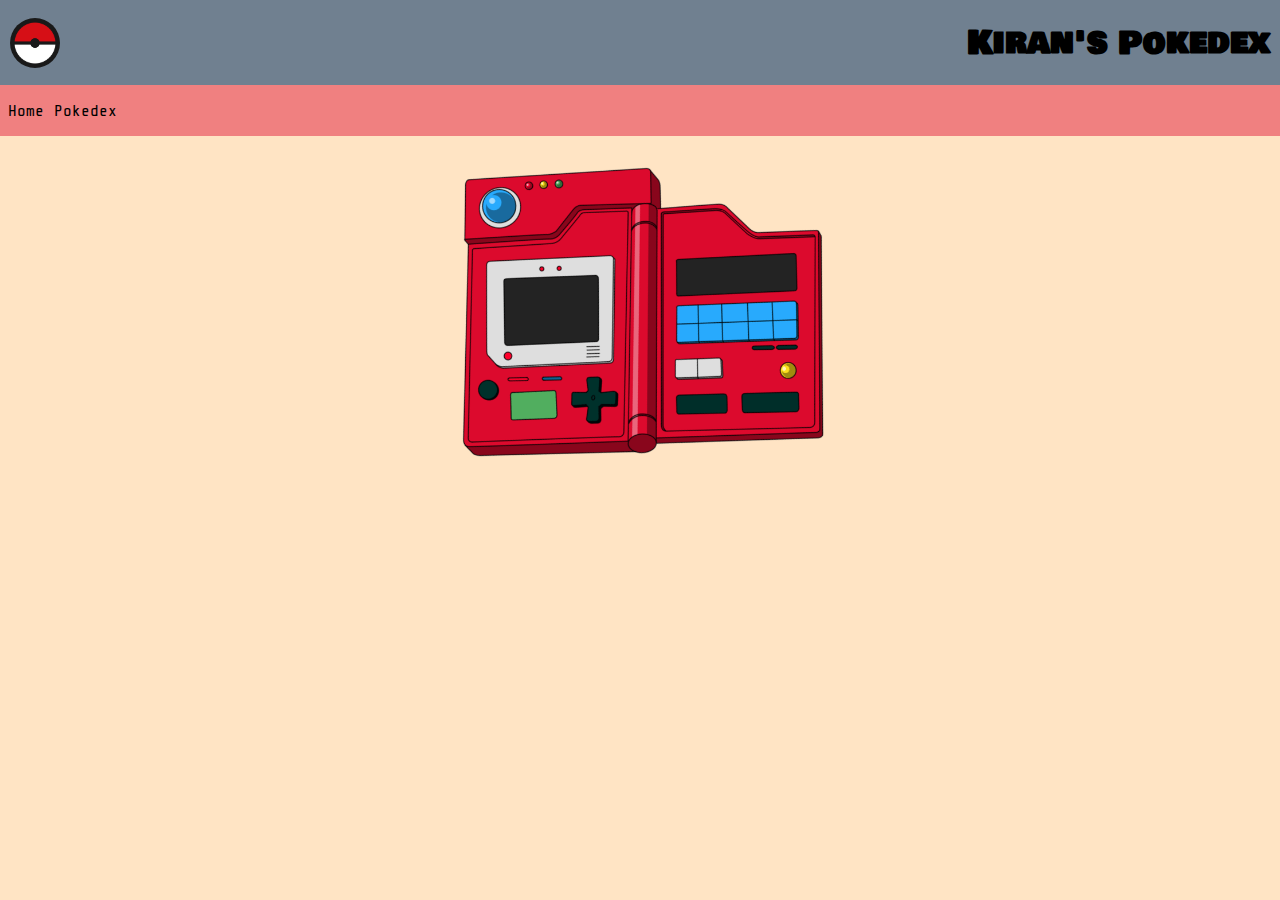
<file: index.html>
<!DOCTYPE html>
<html lang="en">

<head>
    <meta charset="UTF-8">
    <meta name="viewport" content="width=device-width, initial-scale=1.0">
    <meta http-equiv="X-UA-Compatible" content="ie=edge">
    <link rel="stylesheet" href="style.css">
    <link href="https://fonts.googleapis.com/css?family=Bowlby+One+SC|Share+Tech+Mono&display=swap" rel="stylesheet">
    <title>Kiran's Pokedex</title>
</head>

<body>
    
    
    
        

    <script type="module" src="./mainIndex/index.js"></script>
</body>

</html>
</file>
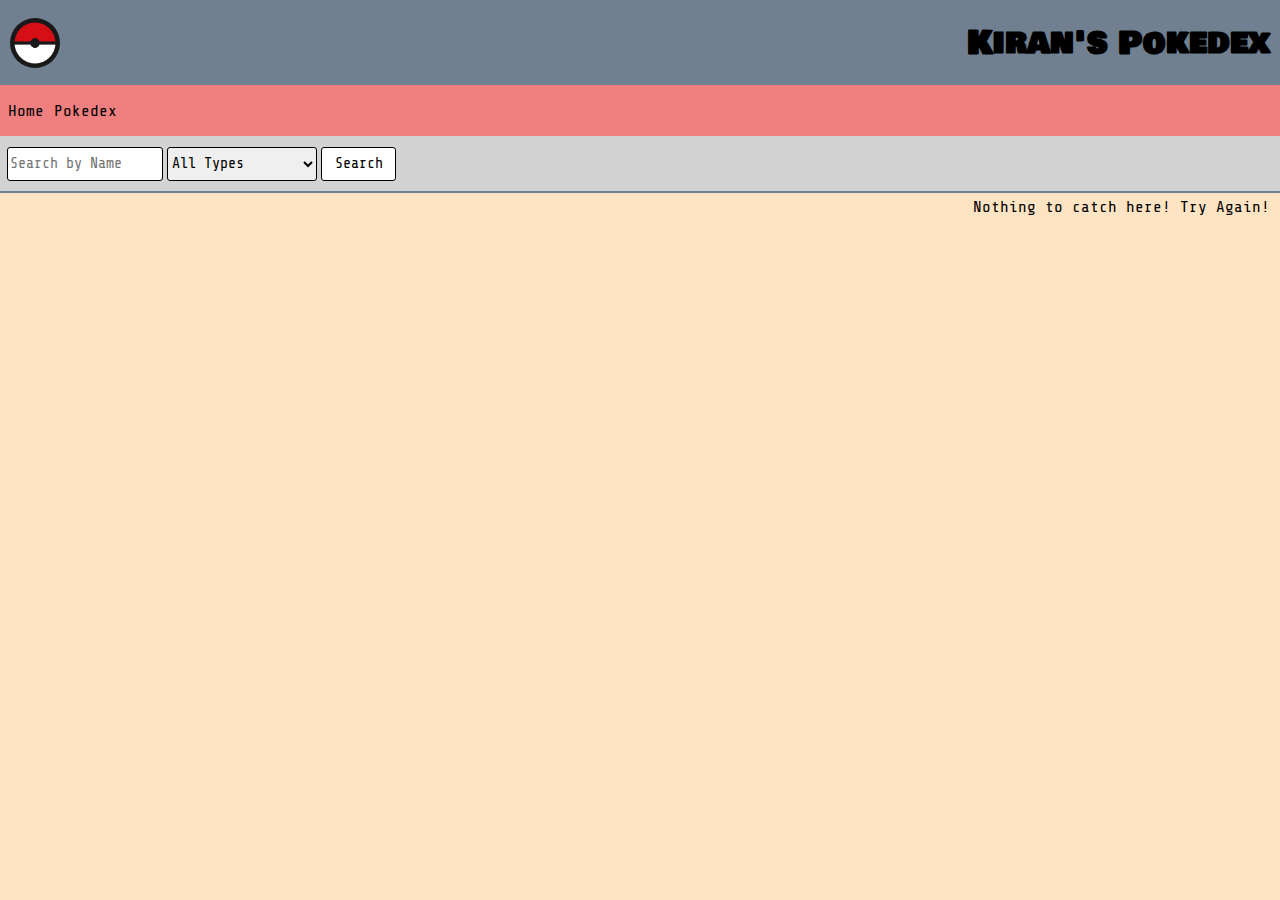
<file: pokedex.html>
<!DOCTYPE html>
<html lang="en">

<head>
    <meta charset="UTF-8">
    <meta name="viewport" content="width=device-width, initial-scale=1.0">
    <meta http-equiv="X-UA-Compatible" content="ie=edge">
    <link rel="stylesheet" href="pokedex.css">
    <link href="https://fonts.googleapis.com/css?family=Bowlby+One+SC|Share+Tech+Mono&display=swap" rel="stylesheet">
    <title>Kiran's Pokedex</title>
</head>

<body>
    
    <script type="module" src="./comps/index.js"></script>
</body>

</html>
</file>
<file: style.css>
html{
    margin: 0;
    background-color: bisque;
}

body{
    margin: 0;
}

#logo{
    height: 50px;
    border-radius: 100%;
}

header{
    height: 65px;
    background-color: slategrey;
    display: flex;
    justify-content: center;
    align-items: center;
    padding: 5px;
}

header > #pokedex-name{
    display: none;
    font-family: 'Bowlby One SC', cursive;
}

nav{
    background-color: lightcoral;
    height: 45px;
    display: flex;
    justify-content: space-between;
    align-items: center;
    padding: 3px;
    font-family: 'Share Tech Mono', monospace;
}

input{
    height: 30px;
    width: 175px;
    font-size: 15px;
    border-radius: 3px;
    border: 1px solid black;
    font-family: 'Share Tech Mono', monospace;
}

h1{
    font-family: 'Bowlby One SC', cursive;
}

#logo2{
    height: 300px;
}

a{
    text-decoration: none;
    color: black;
}

main{
    display: flex;
    justify-content: center;
    align-items: center;
    margin: 20px;
}

@media screen and (min-width: 900px){
    header{
        justify-content: space-between;
        padding: 10px;
    }

    header > #pokedex-name{
        display: contents;
    }

    nav{
        justify-content: flex-start;
    }

    a{
        margin: 5px;
    }
}
</file>
<file: pokedex.css>
html{
    margin: 0;
    height: 100%;
}

body{
    margin: 0;
    font-family: 'Share Tech Mono', monospace;
    background-color: bisque;
}

#logo{
    height: 50px;
    border-radius: 100%;
}

a{
    text-decoration: none;
    color: black;
}

.paging{
    margin: 5px;
    text-align: center;
}



header{
    height: 65px;
    background-color: slategrey;
    display: flex;
    justify-content: center;
    align-items: center;
    padding: 5px;
}

header > #pokedex-name{
    display: none;
    font-family: 'Bowlby One SC', cursive;
}

nav{
    background-color: lightcoral;
    height: 45px;
    display: flex;
    justify-content: space-between;
    align-items: center;
    padding: 3px;
}

input{
    height: 30px;
    width: 150px;
    font-size: 15px;
    border-radius: 3px;
    border: 1px solid black;
    font-family: 'Share Tech Mono', monospace;
}

select{
    height: 34px;
    width: 150px;
    font-size: 15px;
    border-radius: 3px;
    border: 1px solid black;
    font-family: 'Share Tech Mono', monospace;
}

#search-button{
    height: 34px;
    width: 75px;
    font-size: 15px;
    background-color: white;
    border-radius: 3px;
    border: 1px solid black;
    font-family: 'Share Tech Mono', monospace;
}

input, select, #search-button{
    margin: 2px;
}

.param{
    padding: 5px;
    height: 45px;
    background-color: lightgrey;
    border-bottom: 2px solid slategrey;
    display: flex;
    justify-content: center;
    align-items: center;
}

.poke-photo{
    height: 150px;
    width: 150px;
    margin-left: 0;
}

.pokebox{
    display: flex;
    flex-direction: column;
    justify-content: center;
    align-items: center;
    padding: 10px;
}

.poke-box{
    height: 185px;
    width: 355px;
    padding: 5px;
    margin: 5px;
    background-color: slategrey;
    display: flex;
    justify-content: space-around;
    align-items: center;
}

#poke-name{
    font-size: 18px;
}

.poke-desc{
    text-align: center;
    font-size: 13px;
    width: 300px;
    padding: 20px;
}

@media screen and (min-width: 900px){
    header{
        justify-content: space-between;
        padding: 10px;
    }

    header > #pokedex-name{
        display: contents;
    }

    .pokebox{
        flex-flow: row wrap;
        justify-content: space-around;
    }

    .poke-box{
        margin: 10px;
        width: 375px;
        height: 200px;
    }

    nav{
        justify-content: flex-start;
    }

    a{
        margin: 5px;
    }

    .poke-desc{
        font-size: 13px;
    }

    .param{
        justify-content: flex-start;
    }

    .paging{
        text-align: right;
    }

    
}
</file>
